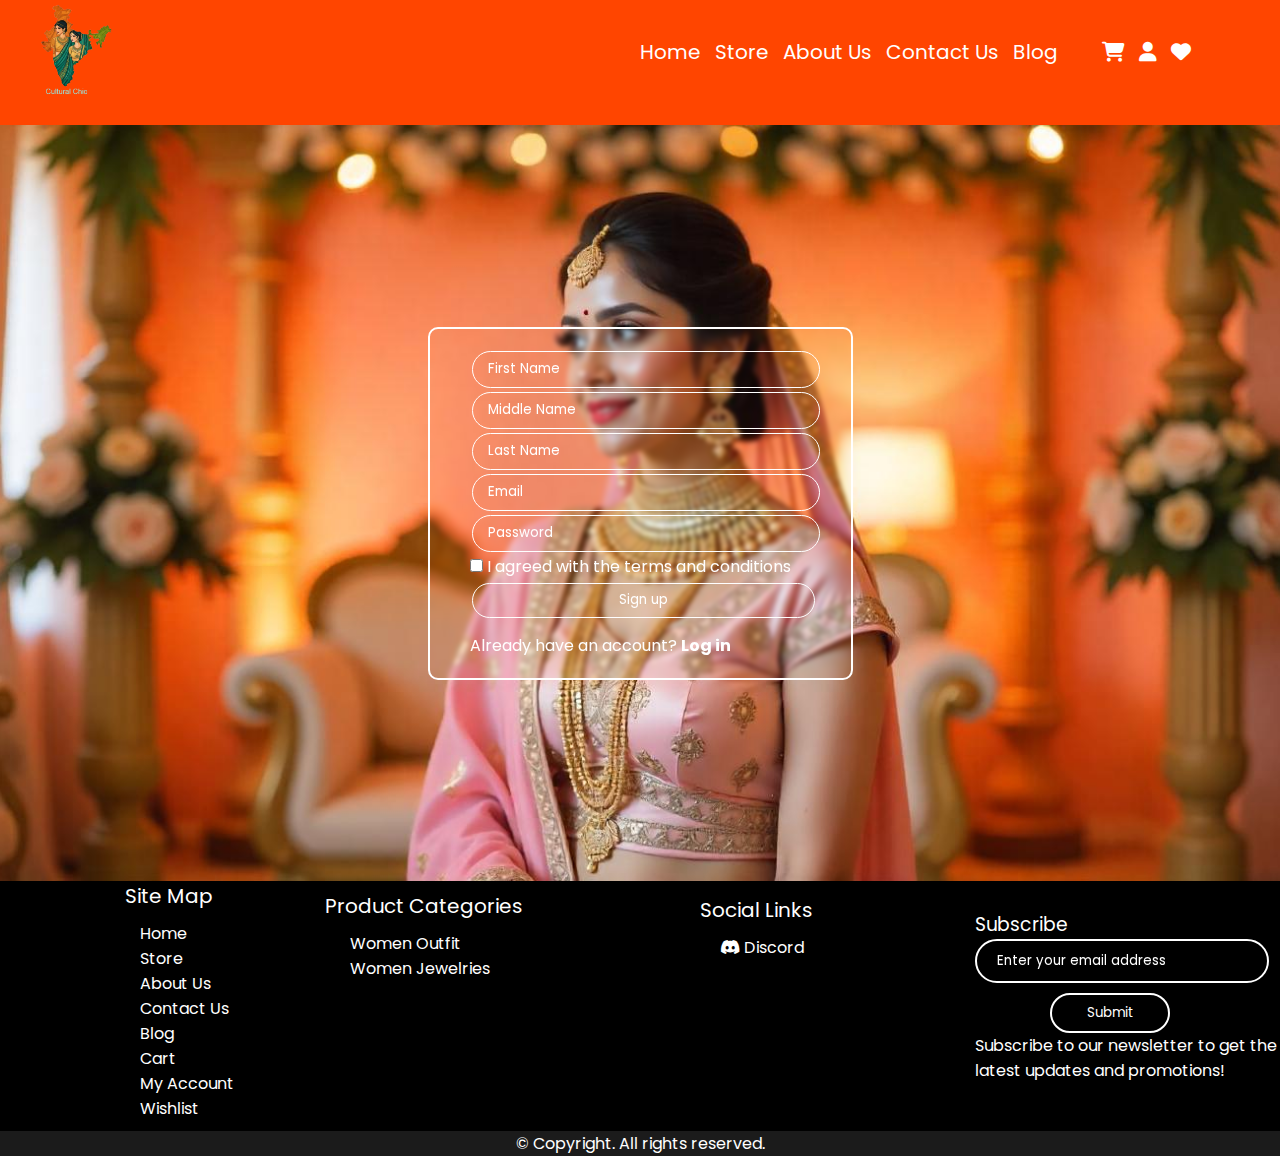
<file: account.html>
<!DOCTYPE html>
<html lang="en">
<head>
    <meta charset="UTF-8">
    <meta name="viewport" content="width=device-width, initial-scale=1.0">
    <link rel="stylesheet" href="./css/account.css">
    <link rel="stylesheet" href="https://cdnjs.cloudflare.com/ajax/libs/font-awesome/6.7.2/css/all.min.css" integrity="sha512-Evv84Mr4kqVGRNSgIGL/F/aIDqQb7xQ2vcrdIwxfjThSH8CSR7PBEakCr51Ck+w+/U6swU2Im1vVX0SVk9ABhg==" crossorigin="anonymous" referrerpolicy="no-referrer" />
    <link rel="shortcut icon" href="./images/logo.png" type="image/x-icon">
    <link rel="preconnect" href="https://fonts.googleapis.com">
    <link rel="preconnect" href="https://fonts.gstatic.com" crossorigin>
    <link href="https://fonts.googleapis.com/css2?family=Poppins:ital,wght@0,100;0,200;0,300;0,400;0,500;0,600;0,700;0,800;0,900;1,100;1,200;1,300;1,400;1,500;1,600;1,700;1,800;1,900&display=swap" rel="stylesheet">
    <script src="./js/account.js"></script>
    <script src="./js/global.js"></script>
    <title>Cultural Chic | Account</title>
</head>
<body>
    <header id="header"></header>
    <section class="form">
        <form>
            <div class="🪵" id="🪵">
                <input type="email" class="email input" placeholder="Email" required><br/>
                <input type="password" class="password input" placeholder="Password" required><br/>
                <button type="submit" class="button" id="Login-button">Login</button><br class="br"/>
                <input type="checkbox" class="remember">
                <label>Remember Me</label><br/>
                <a href="#">Forgot Password</a><br/>
                <p class="©">Don't have an account? <a href="#®️">Register</a></p>
            </div>
        </form>
        <form>
            <div class="®️" id="®️">
                <input type="text" required placeholder="First Name" class="input"><br>
                <input type="text" placeholder="Middle Name" class="input"><br>
                <input type="text" required placeholder="Last Name" class="input"><br>
                <input type="email" placeholder="Email" required class="✉️ input"><br>
                <input type="password"required placeholder="Password" class="🔑 input"><br>
                <input type="checkbox" class="terms" required>
                <label>I agreed with the terms and conditions</label><br>
                <button class="✅">
                    Sign up
                </button><br>
                <p>Already have an account? <a href="#🪵">Log in</a></p>
            </div>
        </form>
    </section>
    <footer id="footer"></footer>
</body>
</html>
</file>
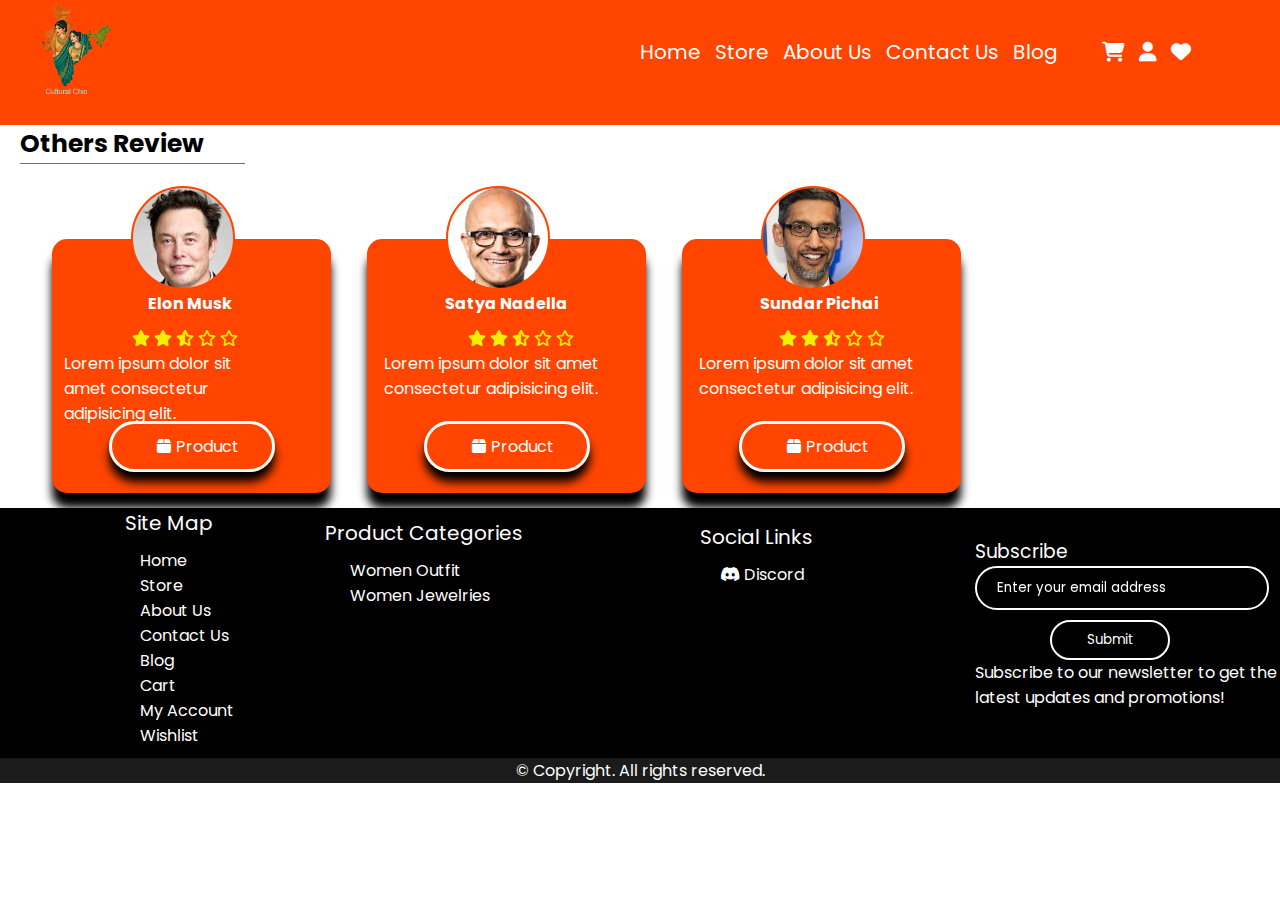
<file: review.html>
<!DOCTYPE html>
<html lang="en">
<head>
    <meta charset="UTF-8">
    <meta charset="UTF-8">
    <meta name="viewport" content="width=device-width, initial-scale=1.0">
    <link rel="stylesheet" href="./css/index.css">
    <link rel="stylesheet" href="./css/global.css">
    <link rel="stylesheet" href="./css/review.css">
    <script src="js/global.js"></script>
    <link rel="stylesheet" href="https://cdnjs.cloudflare.com/ajax/libs/font-awesome/6.7.2/css/all.min.css" integrity="sha512-Evv84Mr4kqVGRNSgIGL/F/aIDqQb7xQ2vcrdIwxfjThSH8CSR7PBEakCr51Ck+w+/U6swU2Im1vVX0SVk9ABhg==" crossorigin="anonymous" referrerpolicy="no-referrer" />
    <link rel="shortcut icon" href="./images/logo.png" type="image/x-icon">
    <link rel="preconnect" href="https://fonts.googleapis.com">
    <link rel="preconnect" href="https://fonts.gstatic.com" crossorigin>
    <link href="https://fonts.googleapis.com/css2?family=Poppins:ital,wght@0,100;0,200;0,300;0,400;0,500;0,600;0,700;0,800;0,900;1,100;1,200;1,300;1,400;1,500;1,600;1,700;1,800;1,900&display=swap" rel="stylesheet">
    <title>Cultural Chic | Product Review</title>
</head>
<body>
    <header id="header"></header>
    <div class="others-review">
        <h2>Others Review</h2>
        <div class="seprate"></div>
        <div class="card elon">
            <div class="image"></div>
            <h4>Elon Musk</h4>
            <div class="stars">
                <i class="fa-solid fa-star"></i>
                <i class="fa-solid fa-star"></i>
                <i class="fa-solid fa-star-half-stroke"></i>
                <i class="fa-regular fa-star"></i>
                <i class="fa-regular fa-star"></i>
            </div>
            <div class="review">
                <p>Lorem ipsum dolor sit amet consectetur adipisicing elit.</p>
            </div>
            <div class="product-link"><a href="./store.html?view=product"><i class="fa-solid fa-box"></i>Product</a></div>
        </div>
        <div class="card satya">
            <div class="image"></div>
            <h4>Satya Nadella</h4>
            <div class="stars">
                <i class="fa-solid fa-star"></i>
                <i class="fa-solid fa-star"></i>
                <i class="fa-solid fa-star-half-stroke"></i>
                <i class="fa-regular fa-star"></i>
                <i class="fa-regular fa-star"></i>
            </div>
            <div class="review">
                <p>Lorem ipsum dolor sit amet consectetur adipisicing elit.</p>
            </div>
            <div class="product-link"><a href="./store.html?view=product"><i class="fa-solid fa-box"></i>Product</a></div>
        </div>
        <div class="card sundar">
            <div class="image"></div>
            <h4>Sundar Pichai</h4>
            <div class="stars">
                <i class="fa-solid fa-star"></i>
                <i class="fa-solid fa-star"></i>
                <i class="fa-solid fa-star-half-stroke"></i>
                <i class="fa-regular fa-star"></i>
                <i class="fa-regular fa-star"></i>
            </div>
            <div class="review">
                <p>Lorem ipsum dolor sit amet consectetur adipisicing elit.</p>
            </div>
            <div class="product-link"><a href="./store.html?view=product"><i class="fa-solid fa-box"></i>Product</a></div>
        </div>
    </div>
    <div class="review"></div>
    <footer id="footer"></footer>
</body>
</html>
</file>
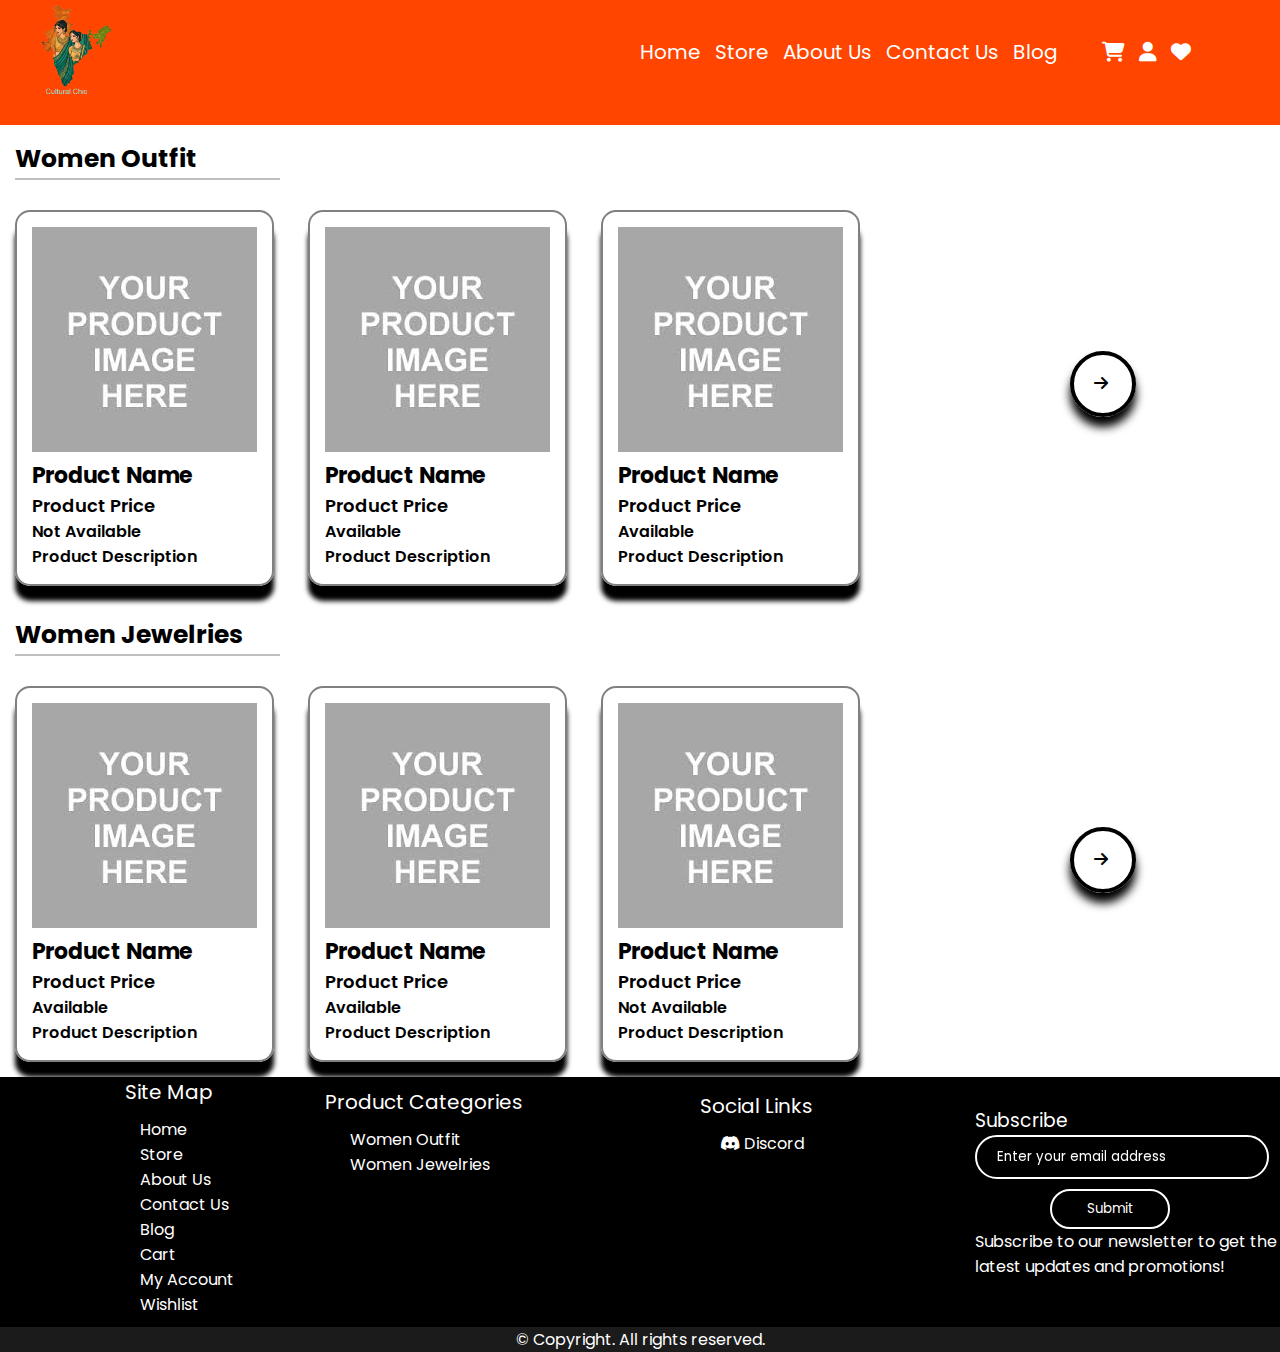
<file: store.html>
<!DOCTYPE html>
<html lang="en">
<head>
    <meta charset="UTF-8">
    <meta name="viewport" content="width=device-width, initial-scale=1.0">
    <script src="js/global.js"></script>
    <link rel="stylesheet" href="./css/store.css">
    <link rel="stylesheet" href="https://cdnjs.cloudflare.com/ajax/libs/font-awesome/6.7.2/css/all.min.css" integrity="sha512-Evv84Mr4kqVGRNSgIGL/F/aIDqQb7xQ2vcrdIwxfjThSH8CSR7PBEakCr51Ck+w+/U6swU2Im1vVX0SVk9ABhg==" crossorigin="anonymous" referrerpolicy="no-referrer" />
    <link rel="shortcut icon" href="./images/logo.png" type="image/x-icon">
    <link rel="preconnect" href="https://fonts.googleapis.com">
    <link rel="preconnect" href="https://fonts.gstatic.com" crossorigin>
    <link href="https://fonts.googleapis.com/css2?family=Poppins:ital,wght@0,100;0,200;0,300;0,400;0,500;0,600;0,700;0,800;0,900;1,100;1,200;1,300;1,400;1,500;1,600;1,700;1,800;1,900&display=swap" rel="stylesheet">
    <script src="./js/store.js"></script>
    <title>Cultural Chic | Store</title>
</head>
<body>
    <header id="header"></header>
    <div id="window">
        <div class="women-outfit">
            <h1>Women Outfit</h1>
            <div class="product1 card">
                <img src="./images/product.jpg" />
                <h2>Product Name</h2>
                <h4>Product Price</h4>
                <p>Not Available</p>
                <p>Product Description</p>
            </div>
            <div class="product2 card">
                <img src="./images/product.jpg" />
                <h2>Product Name</h2>
                <h4>Product Price</h4>
                <p>Available</p>
                <p>Product Description</p>
            </div>
            <div class="product3 card">
                <img src="./images/product.jpg" />
                <h2>Product Name</h2>
                <h4>Product Price</h4>
                <p>Available</p>
                <p>Product Description</p>
            </div>
            <a href="store.html?category=outfit"><div class="show" id="outfit">
                <p>See More</p>
                <i class="fa-solid fa-arrow-right"></i>
            </div></a>
        </div>
        <div class="women-jewelries">
            <h1>Women Jewelries</h1>
            <div class="product1 card">
                <img src="./images/product.jpg" />
                <h2>Product Name</h2>
                <h4>Product Price</h4>
                <p>Available</p>
                <p>Product Description</p>
            </div>
            <div class="product2 card">
                <img src="./images/product.jpg" />
                <h2>Product Name</h2>
                <h4>Product Price</h4>
                <p>Available</p>
                <p>Product Description</p>
            </div>
            <div class="product3 card">
                <img src="./images/product.jpg" />
                <h2>Product Name</h2>
                <h4>Product Price</h4>
                <p>Not Available</p>
                <p>Product Description</p>
            </div>
            <a href="store.html?category=jewelry"><div class="show">
                <p>See More</p>
                <i class="fa-solid fa-arrow-right"></i>
            </div></a>
        </div>
    </div>
    <footer id="footer"></footer>
</body>
</html>
</file>
<file: css/account.css>
.form{
    display: flex;
    background: url('./../images/background.jpeg');
    background-size: cover;
    background-position: center;
    height: 84vh;
    background-repeat: no-repeat;
    justify-content: center;
    align-items: center;
}

.🪵{
    display: none;
    border: 2px solid white;
    padding-top: 20px; padding-bottom: 20px;
    padding-left: 40px; padding-right: 80px;
    border-radius: 10px;
    backdrop-filter: blur(2px);
}

.🪵 .input{
    width: 100%;
    height: 15px;
    padding: 10px;
    padding-left: 15px;
    color: white;
    background: transparent;
    border: 1px solid white;
    border-radius: 25px;
    margin: 2px;
    justify-content: space-between;
}

.🪵 .input::placeholder{
    color: white;
}

.🪵 button{
    width: 110%;
    height: 35px;
    margin-left: 2px;
    margin-top: 4px;
    border: 1px solid white;
    border-radius: 25px;
    background: transparent;
    color: white;
    cursor: pointer;
    transition: 0.3s;
    margin-bottom: 15px;
}

.🪵 button:hover{
    background: white;
    color: black;
    box-shadow: 0px 5px 5px black;
    border: none;
}

.🪵 button:active{
    transform: translateY(5px);
    box-shadow: none;
    color: white;
    background: black;
    border: none;
}

.🪵 a{
    text-decoration: none;
    color: white;
    font-weight: bold;
}

.remember{
    background: black;
}

.remember:hover{
    background: black;
}

.remember:active{
    background: black;
}

.🪵 p{
    color: white;
}

.®️{
    /* display: none; */
    border: 2px solid white;
    padding-top: 20px; padding-bottom: 20px;
    padding-left: 40px; padding-right: 60px;
    border-radius: 10px;
    backdrop-filter: blur(2px);
}

.®️ .input{
    width: 100%;
    height: 15px;
    padding: 10px;
    padding-left: 15px;
    color: white;
    background: transparent;
    border: 1px solid white;
    margin: 2px;
    justify-content: space-between;
    border-radius: 25px;
}

.®️ .input::placeholder{
    color: white;
}

.®️ button{
    width: 107%;
    height: 35px;
    margin-left: 2px;
    margin-top: 4px;
    border: 1px solid white;
    border-radius: 25px;
    background: transparent;
    color: white;
    cursor: pointer;
    transition: 0.3s;
    margin-bottom: 15px;
}

.®️ button:hover{
    background: white;
    color: black;
    box-shadow: 0px 5px 5px black;
    border: none;
}

.®️ button:active{
    transform: translateY(5px);
    box-shadow: none;
    color: white;
    background: black;
    border: none;
}

.terms{
    color: purple;
    size: 10px;
}

.®️ label{
    color: #fff;
}

.®️ p{
    color: #fff;
}
.®️ p a{
    color: #fff;
    font-weight: bold;
    text-decoration: none;
}
</file>
<file: css/index.css>
*{
    margin: 0;
    padding: 0;
}

.offer{
    color: white;
    font-size: 15px;
    height: 25px;
    text-align: center;
    padding-top: 2px;
    font-style: italic;
    background: rgb(30, 30, 30);
}
.slider{
    height: auto;
    width: 100%;
    display: grid;
    grid-template-columns: repeat(auto-fit, minmax(50%, 1rf));
    gap: 0;
}
.slider .image-area{
    display: flex;
    height: auto;
    width: 50%;
    margin-top: -372px;
    padding: 10px;
}
.slider .image-area img{
    height: 100%;
    width: 100%;
}

.slider .text-area{
    margin-top: 10px;
    height: 362px;
    width: 50%;
    padding: 10px;
    background: orangered;
    margin-left: 643px;

}

.slider .text-area h1{
    color: white;
    font-size: 25px;
    font-weight: 700;
}

.slider .text-area p{
    color: white;
    font-size: 15px;
    font-weight: 500;
}

.slider .text-area a button{
    border: 2px white solid;
    outline: none;
    background: transparent;
    padding: 10px;
    margin-left: 250px;
    margin-top: 15px;
    border-radius: 50px;
    box-shadow: 0 9px 5px black;
    cursor: pointer;
    transition: .5s;
}
.slider .text-area a button i{
    color: white;
    font-size: 15px;
    transition: 0.5s;
}
.slider .text-area a button:hover{
    transform: translateY(4px);
    box-shadow: 0 5px 5px black;
    background: white;
    color: black;
}

.slider .text-area a button:hover i{
    color: black;
}

.slider .text-area a button:active{
    transform: translateY(5px);
    box-shadow: none;
    background: black;
    color: white;
    border: 2px black solid;
}

.slider .text-area a button:active i{
    color: white;
}
/* Seprator Line*/
.seprator-line{
    width: 25rem;
    height: .01rem;
    background: rgba(128, 128, 129, .5);
    margin-left: 2rem;
}
/*Most Popular*/
.most-popular{
    margin-left: 2rem;
    margin-top: 10px;
}
.most-popular h1{
    color: black;
    font-size: 30px;
    font-weight: 700;
}
.most-popular .product1{
    display: block;
    border: 2px solid rgba(128, 128, 129, .5);
    margin-top: 15px;
    margin-right: 1042px;
    margin-bottom: 15px;
    border-bottom: none;
    border-top: none;
}
.most-popular .product1 img{
    margin: 0;
    padding: 25px;
    width: 100%;
    height: auto;
}
.most-popular .product1 h3{
    color: black;
    font-size: 20px;
    font-weight: 700;
    padding-left: 15px;
}
.most-popular .product1 h5{
    color: black;
    font-size: 14px;
    font-weight: 600;
    padding-left: 15px;
}
.most-popular .product1 p{
    color: black;
    font-size: 12px;
    font-weight: 500;
    padding-left: 15px;
}
.most-popular .product2{
    display: block;
    border: 2px solid rgba(128, 128, 129, .5);
    margin-top: -315px;
    margin-left: 250px;
    margin-right: 790px;
    margin-bottom: 15px;
    border-bottom: none;
    border-top: none;
}
.most-popular .product2 img{
    margin: 0;
    padding: 25px;
    width: 100%;
    height: auto;
}
.most-popular .product2 h3{
    color: black;
    font-size: 20px;
    font-weight: 700;
    padding-left: 15px;
}
.most-popular .product2 h5{
    color: black;
    font-size: 14px;
    font-weight: 600;
    padding-left: 15px
}
.most-popular .product2 p{
    color: black;
    font-size: 12px;
    font-weight: 500;
    padding-left: 15px;
}

.most-popular .product3{
    display: block;
    border: 2px solid rgba(128, 128, 129, .5);
    margin-top: -315px;
    margin-right: 540px;
    margin-left: 500px;
    margin-bottom: 15px;
    border-bottom: none;
    border-top: none;
}
.most-popular .product3 img{
    margin: 0;
    padding: 25px;
    width: 100%;
    height: auto;
}
.most-popular .product3 h3{
    color: black;
    font-size: 20px;
    font-weight: 700;
    padding-left: 15px;
}
.most-popular .product3 h5{
    color: black;
    font-size: 14px;
    font-weight: 600;
    padding-left: 15px;
}
.most-popular .product3 p{
    color: black;
    font-size: 12px;
    font-weight: 500;
    padding-left: 15px;
}
/*Latest Products*/
.seprator-line-1{
    width: 30rem;
    height: .01rem;
    background: rgba(128, 128, 129, .5);
    margin-left: 2rem;
    margin-top: 2rem;
}
.latest-products{
    margin-left: 2rem;
    margin-top: 10px;
}
.latest-products h1{
    color: black;
    font-size: 30px;
    font-weight: 700;
}
.latest-products .product1{
    display: block;
    border: 2px solid rgba(128, 128, 129, .5);
    margin-top: 15px;
    margin-right: 1042px;
    margin-bottom: 15px;
    border-bottom: none;
    border-top: none;
}
.latest-products .product1 img{
    margin: 0;
    padding: 25px;
    width: 100%;
    height: auto;
}
.latest-products .product1 h3{
    color: black;
    font-size: 20px;
    font-weight: 700;
    padding-left: 15px;
}
.latest-products .product1 h5{
    color: black;
    font-size: 14px;
    font-weight: 600;
    padding-left: 15px;
}
.latest-products .product1 p{
    color: black;
    font-size: 12px;
    font-weight: 500;
    padding-left: 15px;
}
.latest-products .product2{
    display: block;
    border: 2px solid rgba(128, 128, 129, .5);
    margin-top: -315px;
    margin-left: 250px;
    margin-right: 790px;
    margin-bottom: 15px;
    border-bottom: none;
    border-top: none;
}
.latest-products .product2 img{
    margin: 0;
    padding: 25px;
    width: 100%;
    height: auto;
}
.latest-products .product2 h3{
    color: black;
    font-size: 20px;
    font-weight: 700;
    padding-left: 15px;
}
.latest-products .product2 h5{
    color: black;
    font-size: 14px;
    font-weight: 600;
    padding-left: 15px
}
.latest-products .product2 p{
    color: black;
    font-size: 12px;
    font-weight: 500;
    padding-left: 15px;
}

.latest-products .product3{
    display: block;
    border: 2px solid rgba(128, 128, 129, .5);
    margin-top: -315px;
    margin-right: 540px;
    margin-left: 500px;
    margin-bottom: 15px;
    border-bottom: none;
    border-top: none;
}
.latest-products .product3 img{
    margin: 0;
    padding: 25px;
    width: 100%;
    height: auto;
}
.latest-products .product3 h3{
    color: black;
    font-size: 20px;
    font-weight: 700;
    padding-left: 15px;
}
.latest-products .product3 h5{
    color: black;
    font-size: 14px;
    font-weight: 600;
    padding-left: 15px;
}
.latest-products .product3 p{
    color: black;
    font-size: 12px;
    font-weight: 500;
    padding-left: 15px;
}
/* Features */
.seprator-line-2{
    width: 12rem;
    height: .01rem;
    background: rgba(128, 128, 129, .5);
    margin-left: 2rem;
    margin-top: 2rem;
}

.features h1{
    color: black;
    font-size: 34px;
    font-weight: 700;
    margin-left: 2rem;
}

.card{
    display: inline-block;
    margin-left: 2rem;    
    border: 2px solid rgba(128, 128, 129, .5);
    border-top: none;
    border-bottom: none;
    margin-top: 15px;
    margin-bottom: 15px;
}

.money-back i{
    color: black;
    font-size: 125px;
    padding-left: 5rem;
}

.money-back h4{
    color: black;
    font-size: 20px;
    font-weight: 700;
    padding-right: 20px;
    padding-left: 15px;
}

.need-help i{
    color: black;
    font-size: 125px;
    padding-left: 7rem;
}

.need-help h4{
    color: black;
    font-size: 20px;
    font-weight: 700;
    padding-right: 20px;
    padding-left: 15px;
}

.need-help h4 a{
    color: black;
    font-weight: 950;
}
</file>
<file: css/global.css>
/*Header*/
*{
    margin: 0;
    padding: 0;
    font-family: 'Poppins';
    color: white;
    text-decoration: white;
}

#header{
    background: orangered;
    background-size: cover;
    background-position: top;
    height: 125px;
}

.logo{
    margin-top: -20px;
    height: 140px;
    width: 140px;
}

.list{
    margin-left: 50%;
    margin-top: -90px;
}

.list .home{
    color: white;
    font-size: 20px;
    text-decoration: none;
}

/* Hide dropdown by default */
.dropdown-categories {
    display: none;
    position: absolute;
    background: #ff3c00;
    padding: 10px;
    z-index: 1000;
    border-radius: 15px;
}

/* Show dropdown on parent hover */
.dropdown-parent:hover .dropdown-categories {
    display: block;
}

/* Style individual dropdown links */
.dropdown-categories a {
    color: white;
    padding: 5px;
    display: block;
    text-decoration: none;
}

.dropdown-categories a:hover {
    background: rgb(22, 22, 22);
    border-radius: 15px;
}

/* Ensure parent is relatively positioned */
.dropdown-parent {
    position: relative;
    display: inline-block;
    font-size: 20px;
    padding-left: 10px;
}

.list .about{
    color: white;
    font-size: 20px;
    margin-left: 10px;
    text-decoration: none;
}

.list .contact{
    color: white;
    font-size: 20px;
    margin-left: 10px;
    text-decoration: none;
}

.list .blog{
    color: white;
    font-size: 20px;
    margin-left: 10px;
    text-decoration: none;
}

.list .cart{
    color: white;
    font-size: 20px;
    margin-left: 40px;
    text-decoration: none;
}

.list .account{
    color: white;
    font-size: 20px;
    margin-left: 10px;
    text-decoration: none;
}

.list .wishlist{
    color: white;
    font-size: 20px;
    margin-left: 10px;
    text-decoration: none;
}

.underline{
    height: 5px;
    width: 90px;
    border-radius: 10px;
    background-color: white;
    margin-left: 60%;
}

/*Footer*/
#footer .🦶{
    background: black;
    height: 250px;
    background-position: bottom;
    background-size: cover;
}
/*Site map*/
.🗺️{
    font-size: 20px;
    color: white;
    font-weight: 400;
    padding-left: 125px;
}

.links{
    padding-top: 10px;
    padding-left: 140px;
    text-decoration: none;
}

.links ul{
    list-style-type: none;
}
/*categories*/
.🐈{
    font-size: 20px;
    color: white;
    font-weight: 400;
    padding-left: 325px;
    margin-top: -230px;
}

.categories{
    cursor: pointer;
    padding-top: 10px;
    padding-left: 350px;
    text-decoration: none;
}

.categories ul{
    list-style-type: none;
}
/*links*/
.🔗{
    font-size: 20px;
    color: white;
    font-weight: 400;
    padding-left: 700px;
    margin-top: -86px;
}

.social-links{
    cursor: pointer;
    padding-top: 10px;
    padding-left: 720px;
    text-decoration: none;
}

.social-links ul{
    list-style-type: none;
}

.social-links ul li a i{
    color: white;
    transition: 0.5s;
}

.social-links ul li a{
    color: white;
    transition: 0.5s;
}

.social-links ul li a:hover{
    color: #5865F2;
}

.social-links ul li a:hover i{
    color :#5865F2;
}

/*links*/
/* Sitemap links (Home, Store, About Us, etc.) */
.links ul li a,
.categories ul li a,
.social-links ul li a {
    position: relative;
    cursor: pointer;
    z-index: 10;
    display: inline-block;
}


/*form*/
.📄{
    padding-left: 975px;
    margin-top: -50px;
    font-weight: 400;
}

.📧{
    margin-left: 975px;
    padding: 10px;
    padding-left: 20px;
    padding-right: 20px;
    width: 250px;
    color: white;
    background: transparent;
    backdrop-filter: blur(5px);
    border: white 2px solid;
    border-radius: 50px;
}
.📧::placeholder{
    color: white;
}
.📧:focus{
    color: black;
    border: 2px solid gray;
    outline: none;
    background: white;
}

.🔲 {
    background: transparent ;
    height: 40px;
    width: 120px;
    margin-left: 1050px;
    margin-top: 10px;
    border: white 2px solid;
    border-radius: 50px;
    cursor: pointer;
    transition: .2s;
}
.🔲:hover{
    color: black;
    background: white;
    box-shadow: 0px 7px 5px grey;
}
.🔲:active{
    transform: translateY(2px);
    box-shadow: 0px 5px 5px grey;
}
.📃 p{
    margin-left: 975px;
}
/*Copyright*/
#footer .©️{
    color: white;
    background: #1b1b1b;
    text-align: center;
}
</file>
<file: css/review.css>
*{
    margin: 0;
    padding: 0;
}
.others-review{
    margin-left: 20px;
}
.others-review h2{
    color: black;
    font-size: 25px;
    font-weight: 700;
}
.others-review .seprate{
    background: rgba(99, 99, 99, 0.9);
    height: 1px;
    width: 225px;
}
.others-review .card{
    height: 250px;
    width: 275px;
    border: 2px solid orangered; /*Debugger */
    /* border: none; */
    display: inline-flex;
    margin-top: 75px;
    background: orangered;
    border-radius: 15px;
    cursor: pointer;
    box-shadow: 0 15px 10px black;
    transition: 0.3s;
}
.others-review .card:hover{
    box-shadow: 0 10px 10px black;
}
.others-review .elon .review{
    position: absolute;
    margin-left: 10px;
    margin-top: 110px;
    margin-right: 1010px;
    /* background: black; */
    display: flex;
}
.others-review .satya .review{
    position: absolute;
    margin-left: 15px;
    margin-top: 110px;
    margin-right: 650px;
    /* background: black; */
    display: flex;
}

.others-review .sundar .review{
    position: absolute;
    margin-left: 15px;
    margin-top: 110px;
    margin-right: 350px;
    /* background: black; */
    display: flex;
}

.others-review .card .product-link{
    margin-top: 180px;
    margin-left: 55px;
    position: absolute;
    border: 3px solid white;
    padding: 10px;
    border-radius: 50px;
    width: 100px;
    padding-left: 50px;
    box-shadow: 0 10px 10px black;
    transition: 0.3s;
}

.others-review .card .product-link:hover{
    box-shadow: 0 5px 10px black;
    transform: translateY(5px);
}

.others-review .card .product-link i{
    color: white;
    padding-right: 5px;
    margin-left: -5px;
}

.others-review .card .stars{
    margin-top: 85px;
    margin-left: -100px;
}
.others-review .card .stars i{
    color: rgb(240, 240, 0);
}
.others-review .elon h4{
    font-size: 24;
    color: var(--font-color);
    font-weight: 700;
    margin-top: 50px;
    margin-left: -87px;
}
.others-review .elon .image{
    height: 100px;
    width: 100px;
    border-radius: 125px;
    border: 2px solid orangered;
    background: url('./../images/elon-musk.jpg');
    background-position-y: -8px;
    background-position-x: -22px;
    background-size:150px;
    margin-top: -55px;
    display: block;
    margin-left: 28%;
}

.others-review .satya .image{
    height: 100px;
    width: 100px;
    border-radius: 125px;
    border: 2px solid orangered;
    background: url('./../images/satya-nadella.jpg');
    background-position-x: -23px;
    background-position-y: -22px;;
    background-size: 150px;
    margin-top: -55px;
    display: block;
    margin-left: 28%;
}
.others-review .satya h4{
    font-size: 24;
    color: var(--font-color);
    font-weight: 700;
    margin-top: 50px;
    margin-left: -105px;
}

.others-review .sundar .image{
    height: 100px;
    width: 100px;
    border-radius: 125px;
    border: 2px solid orangered;
    background: url('./../images/sundar-pichai.jpg');
    background-size: 115px;
    background-position: -10px -20px;
    margin-left: 28%;
    display: block;
    margin-top: -55px;
}
.others-review .sundar h4{
    font-size: 24;
    color: var(--font-color);
    font-weight: 700;
    margin-top: 50px;
    margin-left: -105px;
}
</file>
<file: css/store.css>
*{
    margin:0;
    padding:0;
}
/*Store View*/
.windows{
    margin: 4rem;
}

.women-outfit h1{
    color: black;
    font-size: 25px;
    border-bottom: 2px solid rgba(128, 128, 128, 0.5);
    margin-left: 15px;
    margin-top: 15px;
    margin-right: 40em;
    margin-bottom: 15px;
}

.women-jewelries h1{
    color: black;
    font-size: 25px;
    border-bottom: 2px solid rgba(128, 128, 128, 0.5);
    margin-left: 15px;
    margin-top: 15px;
    margin-right: 40em;
    margin-bottom: 15px;
}

.card{
    border: 2px solid grey;
    margin: 15px;
    display: inline-block;
    padding: 15px;
    border-radius: 15px;
    box-shadow: 0 15px 5px black;
    cursor: pointer;
    transition: .5s;
}
.card:hover{
    transform: translateY(5px);
    box-shadow: 0 10px 5px black;
}
.card:active{
    transform: translateY(17px);
    box-shadow: none;
}
.card h2{
    color: black;
    font-size: 22px;
    font-weight: 700;
}
.card h4{
    color: black;
    font-size: 18px;
    font-weight: 600;
}
.card p{
    color: black;
    font-size: 15;
    font-weight: 550;
}
.show{
    margin-left: 1070px;
    margin-top: -250px;
    position: absolute;
    border: black 4px solid;
    width: 28px;
    height: 28px;
    padding: 15px;
    border-radius: 50px;
    box-shadow: 0 10px 10px black;
    cursor: pointer;
    transition: .5s;
}
.show p{
    color: black;
    overflow: hidden;
    text-overflow: none; 
    white-space: nowrap;
    width: 0;
    visibility: hidden;
    transition: .5s;
}
.show i{
    color: black;
    margin-left: 5px;
    position: absolute;
    top: 20px;
    transition: .5s;
}
.show:hover{
    width: 100px;
}
.show:hover p{
    visibility: visible;
    animation: typing 0.5s steps(10) forwards;
}
.show:hover i{
    margin-left: 85px;
}
.show:active{
    background: black;
    color: white;
    box-shadow: none;
    transform: translateY(10px);
}
.show:active p{
    color: white;
}
.show:active i{
    color: white;
}
@keyframes typing{
    from { 
        width: 0;
    }
    to { 
        width: 100%;
    }
}
/*Product View*/
.details{
    margin-left: 35em;
    margin-top: -21em;
    margin-bottom: 30em;
}
.details h1{
    color: black;
    font-size: 35px;
    font-weight: 700;
    margin-bottom: 15px;
}
.details .reviews i{
    color: rgb(240, 240, 0);
    font-size: 20px;
    display: inline;
    margin-bottom: 15px;
}
.details p{
    position: absolute;
    font-size: 15px;
    font-weight: 550;
    color: black;
    margin-top: -20px;
    margin-left: 150px;
}
.details .seprate{
    margin-bottom: 15px;
    background:#80808080;
    width: 25em;
    height: .1em;
}
.details .seprate-1{
    margin-bottom: 15px;
    background: rgba(128, 128, 128, 0.5);
    width: 25em;
    height: .15em;
}
.details h2{
    color: black;
    font-size: 25px;
    font-weight: 700;
    margin-bottom: 15px;
}
.details h4{
    color: black;
    font-size: 18px;
    font-weight: 650;
    margin-bottom: 15px;
}
.details .select{
    border: 2px solid orangered;
    margin-right: 37.5em;
    cursor: pointer;
    margin-bottom: 15px;
    display: block;
}
.details .select span{
    color: black;
    padding: 15px;
    font-weight: 600;
}
.details .select .icon i{
    color: black;
    position: absolute;
    margin-left: 125px;
    margin-top: -19px;  
    transition: 0.5s;
}
.details .select:hover{
    border-bottom: none;
}
.details .select:hover .icon i{
    transform: rotate(180deg);
}
.details .select:hover .main-select{
    transform: translateY(5px);
    visibility: visible;
    border-top: none;
}
.details .select .main-select{
    visibility: hidden;
    position: absolute;
    border: 2px solid orangered;
    background: white;
    width: 142.5px;
    margin-left: -1.7px;
    transition: .25s;
    margin-top: -5px;
}
.details .select .main-select option{
    color: black;
    text-align: center;
    cursor: pointer;
}
.details .select .main-select option:hover{
    background: orangered;
    color: white;
}
.details .review{
    /* border: 2px solid orangered; */
    margin-right: 535px;
    margin-top: -15px;
    height: 50px;
    cursor: pointer;
    background: orangered;
    border-radius: 50px;
    box-shadow: 0 10px 5px black;
    transition: 0.5s;
}
.details .review i{
    color: white;
    margin-left: 15px;
    margin-top: 6px;
    padding: 10px;
}
.details .review p{
    color: white;
    margin-right: 15px;
    margin-left: 45px;
    margin-top: -30px;
    font-size: 16px;
    /* border: 2px solid orangered; */
}
.details .review:hover{
    transform: translateY(3px);
    box-shadow: 0 7px 5px black;
}
.details .review:active{
    transform: translateY(10px);
    box-shadow: none;
    background: black;
}
.details button{
    background: orangered;
    color: white;
    width: 150px;
    height: 45px;
    cursor: pointer;
    transition: .5s;
    margin: 10px;
    margin-top: 15px;
    border: none;
    border-radius: 50px;
    box-shadow: 0 10px 5px black;
}
.details button:hover{
    box-shadow: 0 7px 5px black;
    transform: translateY(3px);
}
.details button:active{
    background: black;
    color: white;
    box-shadow: none;
    transform: translateY(10px);
}
.modal {
    display: none; 
    position: fixed; 
    z-index: 1; 
    left: 0;
    top: 0;
    width: 100%; 
    height: 100%; 
    overflow: auto; 
    background-color: rgb(0,0,0); 
    background-color: rgba(0,0,0,0.4); 
    filter: blur(-5px);
}
  
.modal-content {
    background-color: #fefefe;
    margin: 15% auto; 
    padding: 20px;
    border: 1px solid #888;
    width: 80%; 
    filter: blur(-5px);
}
  
.blur {
    filter: blur(5px);
}
</file>
